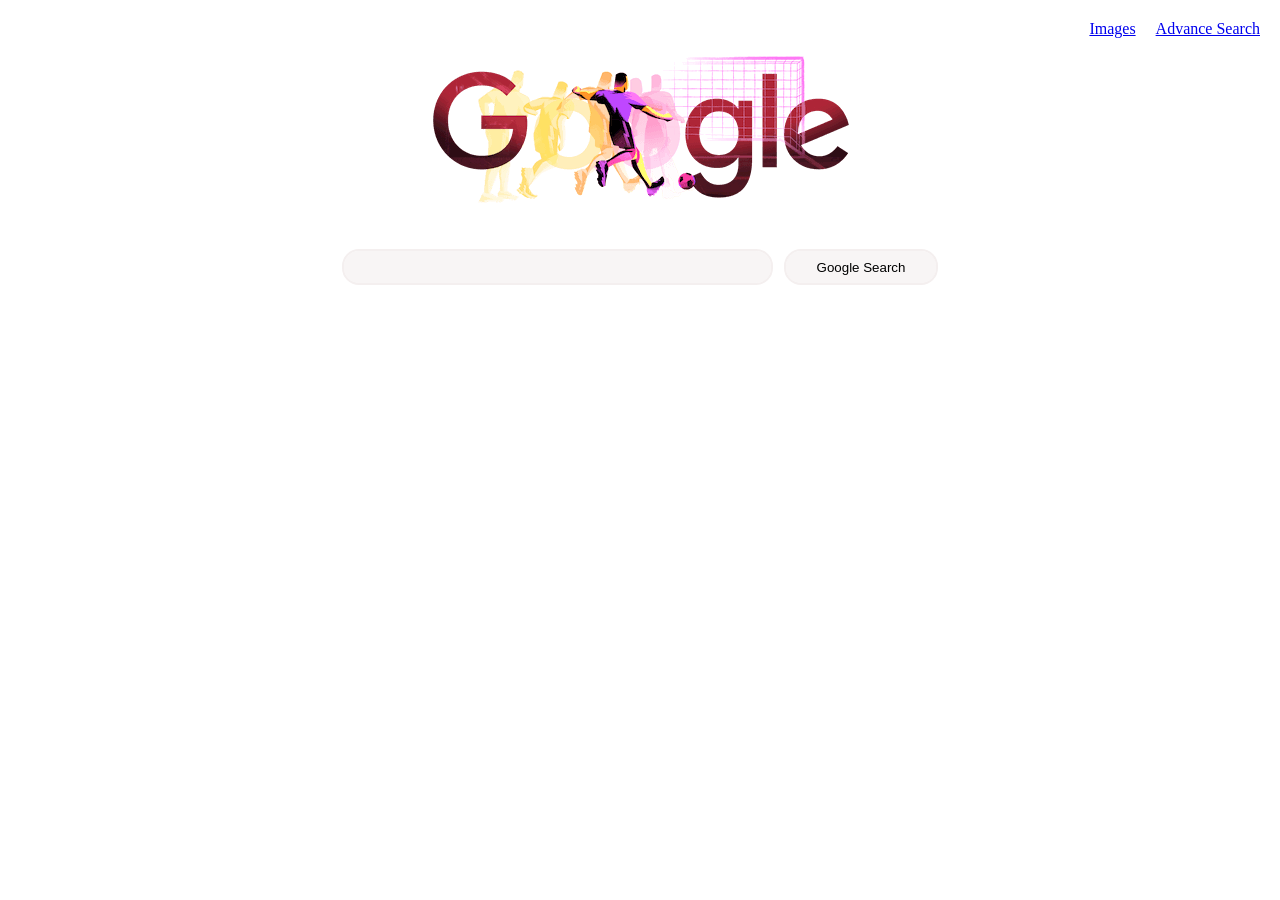
<file: index.html>
<!DOCTYPE html>
<html lang="en">
    <head>
        <title>Search</title>
        <link href="style.css" rel="stylesheet">
    </head>
    <body>
        <div class="container"><img src="google.png" ></div>
        <div class="link">
             <a href="images.html" target="_self" >Images </a>
            <a href="advance.html" target="_self">Advance Search </a>

        </div> 
        <form action="https://google.com/search" class="ind">
            
            <input type="text" name="q" id="bar">
            <input type="submit" value="Google Search" id="button">
            
        </form>
    </body>
</html>
</file>
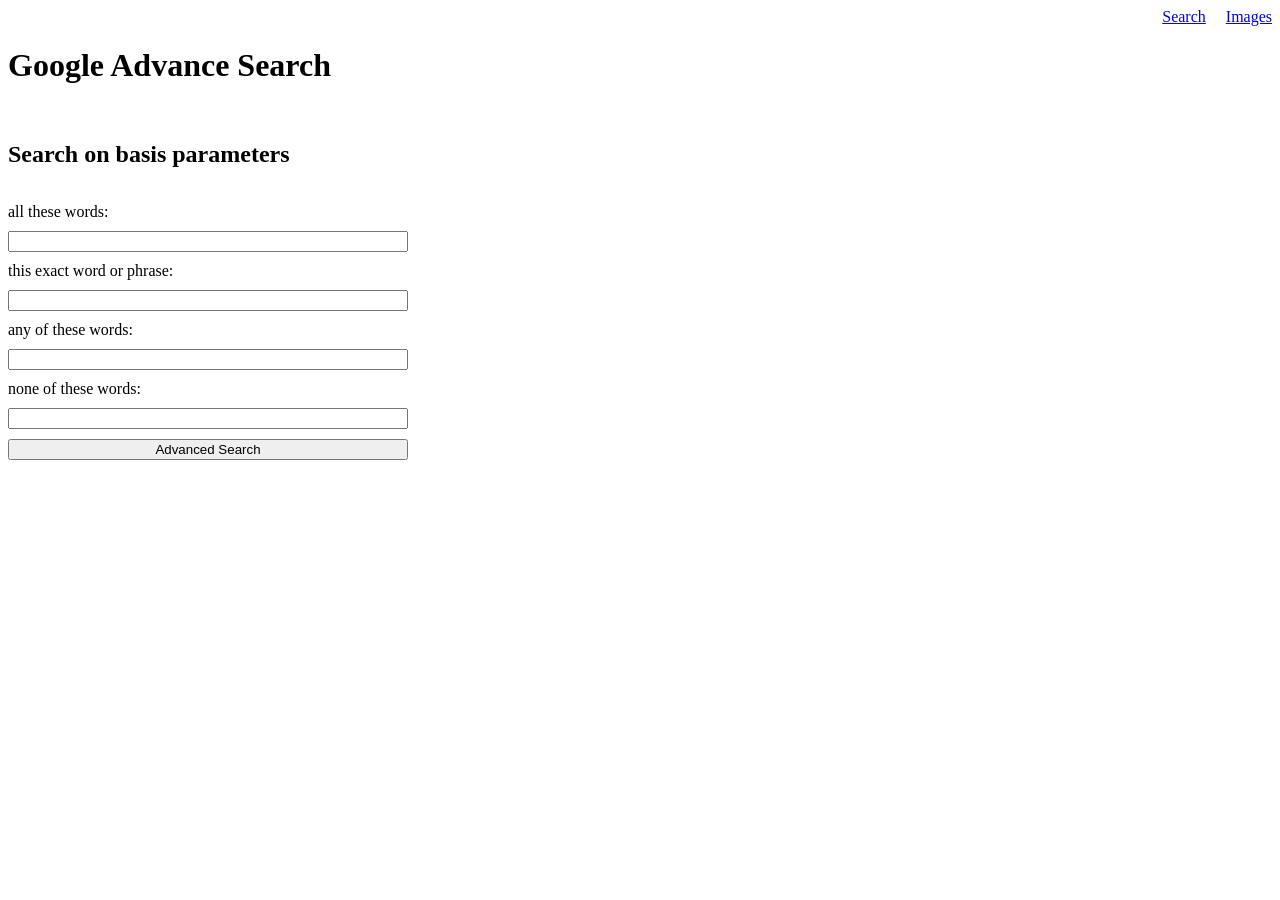
<file: advance.html>
<! DOCTYPE html>
<html>
    <head>
        <title>
            Advance search
        </title>
        <link href="style.css" rel="stylesheet">
    </head>
    <body>
         <div class="nav">
        <a href="index.html">Search</a>
        <a href="images.html">Images</a>
    </div>

        <div class="containerr">
    <h1>Google Advance Search</h1>

    <h2>Search on basis parameters</h2>

    <form action="https://www.google.com/search">
        <label>all these words:</label>
        <input type="text" name="as_q">

        <label>this exact word or phrase:</label>
        <input type="text" name="as_epq">

        <label>any of these words:</label>
        <input type="text" name="as_oq">

        <label>none of these words:</label>
        <input type="text" name="as_eq">

        <input type="submit" value="Advanced Search">
    </form>
</div>
    </body>
</html>
</file>
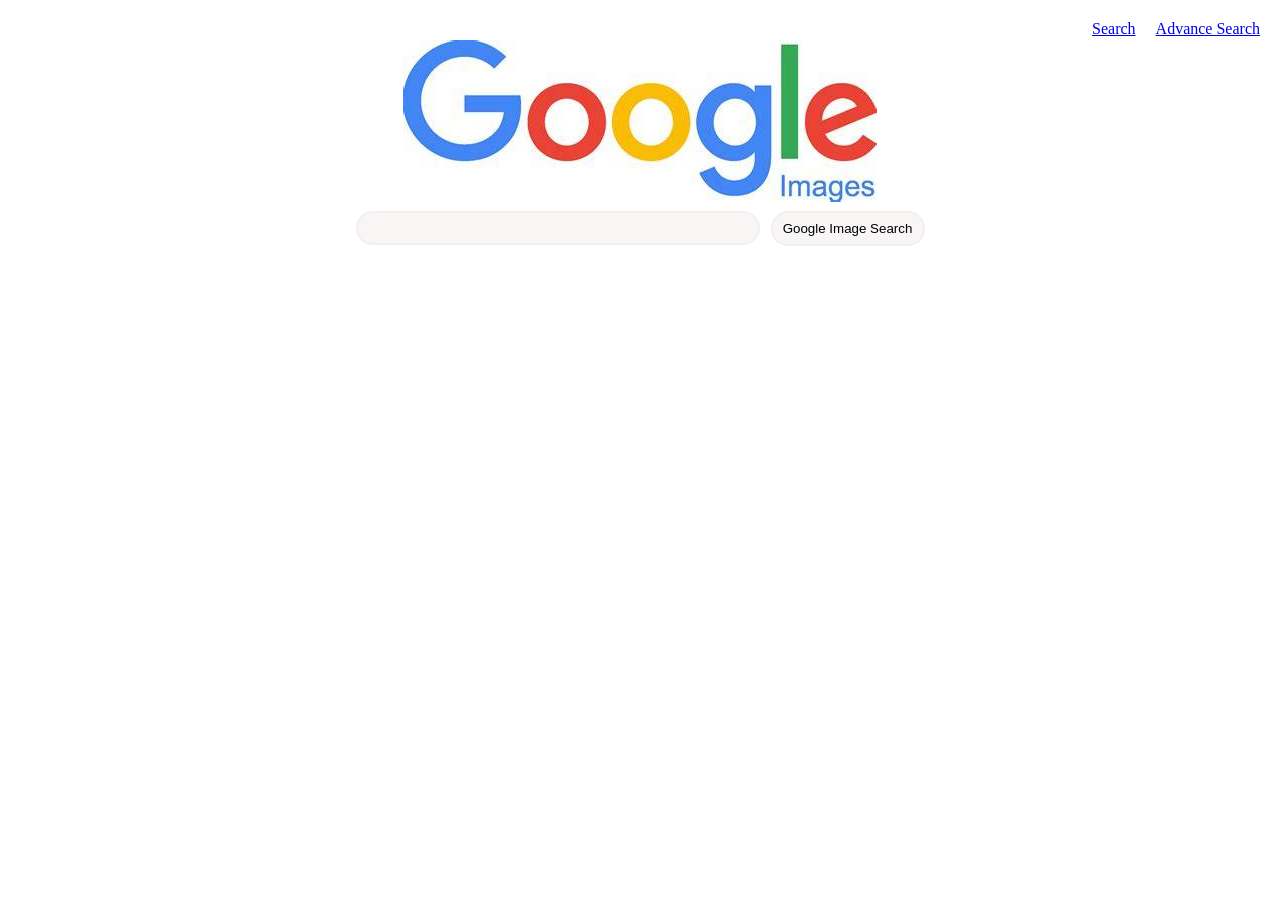
<file: images.html>
<! DOCTYPE html>
<html>
    <head>
        <title>
            Image search
        </title>
        <link href="style.css" rel="stylesheet">
    </head>
    <body>
         <div class="container"><img src="googleimg1.jpg" ></div>
       <div class="link">
             <a href="index.html" target="_self" >Search </a>
            <a href="advance.html" target="_self">Advance Search </a>

        </div> 
        <form action="https://google.com/images" class="ind">
            
    

            <input type="text" name="q" id="bar">
            <input type="submit" value="Google Image Search" id="button">
            
        </form>
    </body>
</html>
</file>
<file: style.css>
/*#button{
    border:thin;
    border-radius:15px;
    width:110px;
    background-color:rgb(248, 245, 245);
    font-family: 'Segoe UI', Tahoma, sans-serif;
    
    margin-left:15px;
    padding:8px;
    padding-left:5px;
    padding-right:5px;
    outline: 2px solid rgb(244, 239, 239);
    border-radius: 15px;
    margin-right:0px;
    
}
#button1{
    border:thin;
    border-radius:15px;
    width:150px;
    background-color:rgb(248, 245, 245);
    font-family: 'Segoe UI', Tahoma, sans-serif;
    
    margin-left:15px;
    padding:8px;
    padding-left:5px;
    padding-right:5px;
    outline: 2px solid rgb(244, 239, 239);
    border-radius: 15px;
    margin-right:0px;
    
}
#bar{
    
    border:thin;
    margin-left:400px;
    width:400px;
     background-color:rgb(248, 245, 245);
     outline: 2px solid rgb(244, 239, 239);
      border-radius:15px;
       border-radius:15px;
       height:30px;
       padding-left:25px;
        font-family: 'Segoe UI', Tahoma, sans-serif;
}
#img1{
    display:flex;
    flex-wrap:wrap;
    align-content:center;
    justify-content:center;
}
#img2{
    margin-top:50px;
    margin-left:400px;
    border:0px;
    margin-right:0px;
    height:150px;
    margin-bottom:20px;
}
.link{
    margin-top:100px;
    margin-left:1050px;
    color:black;
    margin-right:0px;
}
.link2{
    margin-top:100px;
    margin-left:10px;
    color:black;
*/
.ind{
    display:flex;
    justify-content:center;


}
#bar{
    width:400px;
    border:thin;
     background-color:rgb(248, 245, 245);
     outline: 2px solid rgb(244, 239, 239);
      border-radius:15px;
       border-radius:15px;
       height:30px;
       padding-left:25px;
        font-family: 'Segoe UI', Tahoma, sans-serif;
}
#button{
      border:thin;
    border-radius:15px;
    width:150px;
    background-color:rgb(248, 245, 245);
    font-family: 'Segoe UI', Tahoma, sans-serif;
    
    margin-left:15px;
    padding:8px;
    padding-left:5px;
    padding-right:5px;
    outline: 2px solid rgb(244, 239, 239);
    border-radius: 15px;
    margin-right:0px;
}
.container{
  display:flex;
   margin:0px;
    justify-content:center;
    align-self:center;
    margin-bottom:11px;
    margin-top:40px;
}
.link{
    display:flex;
    justify-content:flex-end;
    flex-direction:row;
     position: absolute;
    top: 10px;
    right: 10px;
}
.link a{
    
    margin:10px;
}
/*#img1{
    display:flex;
    flex-wrap:wrap;
    justify-content:center;
    align-self:center;
}*/

.nav{
    display: flex;
    justify-content: flex-end; 
    gap: 20px;                 
}
.containerr{
    display: flex;
    flex-direction: column;
    gap: 15px;
}

.containerr form{
    display: flex;
    flex-direction: column;
    width: 400px;
    gap: 10px;
}
</file>
